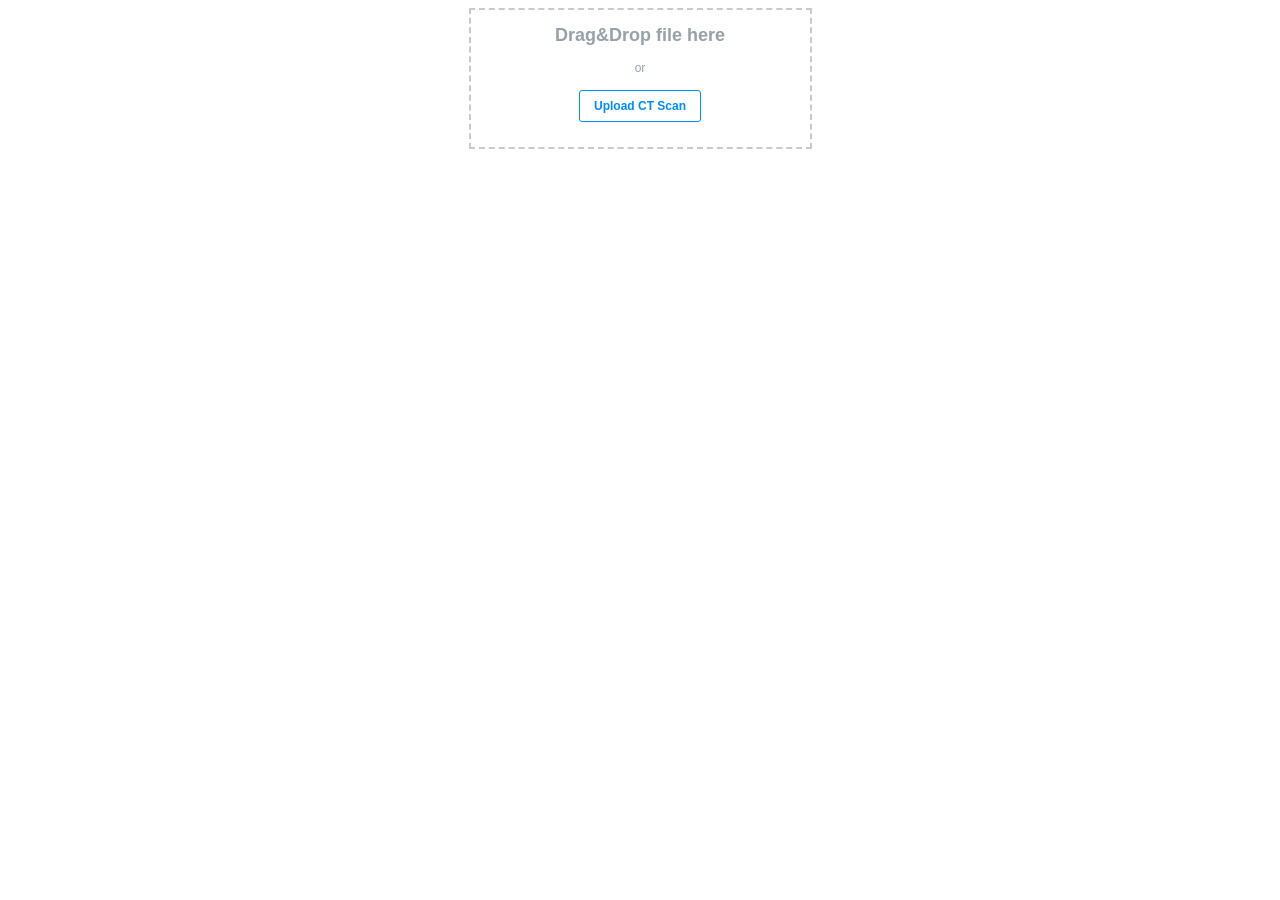
<file: raj/upload.html>
<html>
        <head>
            <link rel="stylesheet" href="upload.css">
        </head>
        <body>
    <div class="Neon Neon-theme-dragdropbox">
        <input style="z-index: 999; opacity: 0; width: 320px; height: 200px; position: absolute; right: 0px; left: 0px; margin-right: auto; margin-left: auto;" name="files[]" id="filer_input2" multiple="multiple" type="file">
        <div class="Neon-input-dragDrop">
            <div class="Neon-input-inner">
                <div class="Neon-input-icon"><i class="fa fa-file-image-o">
        </i>
    </div>
    <div class="Neon-input-text">
        <h3>Drag&amp;Drop file here</h3> 
        <span style="display:inline-block; margin: 15px 0">or</span>
    </div><a class="Neon-input-choose-btn blue">Upload CT Scan</a>
</div>
</div>
        </div>
    </body>
        </html>
</file>
<file: raj/upload.css>
.Neon {
    font-family: sans-serif;
    font-size: 14px;
    color: #494949;
    position: relative;
    

}
.Neon * {
    -webkit-box-sizing: border-box;
    -moz-box-sizing: border-box;
    box-sizing: border-box;
}
.Neon-input-dragDrop {
    display: block;
    width: 343px;
    margin: 0 auto 25px auto;
    padding: 25px;
    color: #8d9499;
    color: #97A1A8;
    background: #fff;
    border: 2px dashed #C8CBCE;
    text-align: center;
    -webkit-transition: box-shadow 0.3s, border-color 0.3s;
    -moz-transition: box-shadow 0.3s, border-color 0.3s;
    transition: box-shadow 0.3s, border-color 0.3s;
}
.Neon-input-dragDrop .Neon-input-icon {
    font-size: 48px;
    margin-top: -10px;
    -webkit-transition: all 0.3s ease;
    -moz-transition: all 0.3s ease;
    transition: all 0.3s ease;
}
.Neon-input-text h3 {
    margin: 0;
    font-size: 18px;
}
.Neon-input-text span {
    font-size: 12px;
}
.Neon-input-choose-btn.blue {
    color: #008BFF;
    border: 1px solid #008BFF;
}
.Neon-input-choose-btn {
    display: inline-block;
    padding: 8px 14px;
    outline: none;
    cursor: pointer;
    text-decoration: none;
    text-align: center;
    white-space: nowrap;
    font-size: 12px;
    font-weight: bold;
    color: #8d9496;
    border-radius: 3px;
    border: 1px solid #c6c6c6;
    vertical-align: middle;
    background-color: #fff;
    box-shadow: 0px 1px 5px rgba(0,0,0,0.05);
    -webkit-transition: all 0.2s;
    -moz-transition: all 0.2s;
    transition: all 0.2s;
}
</file>
